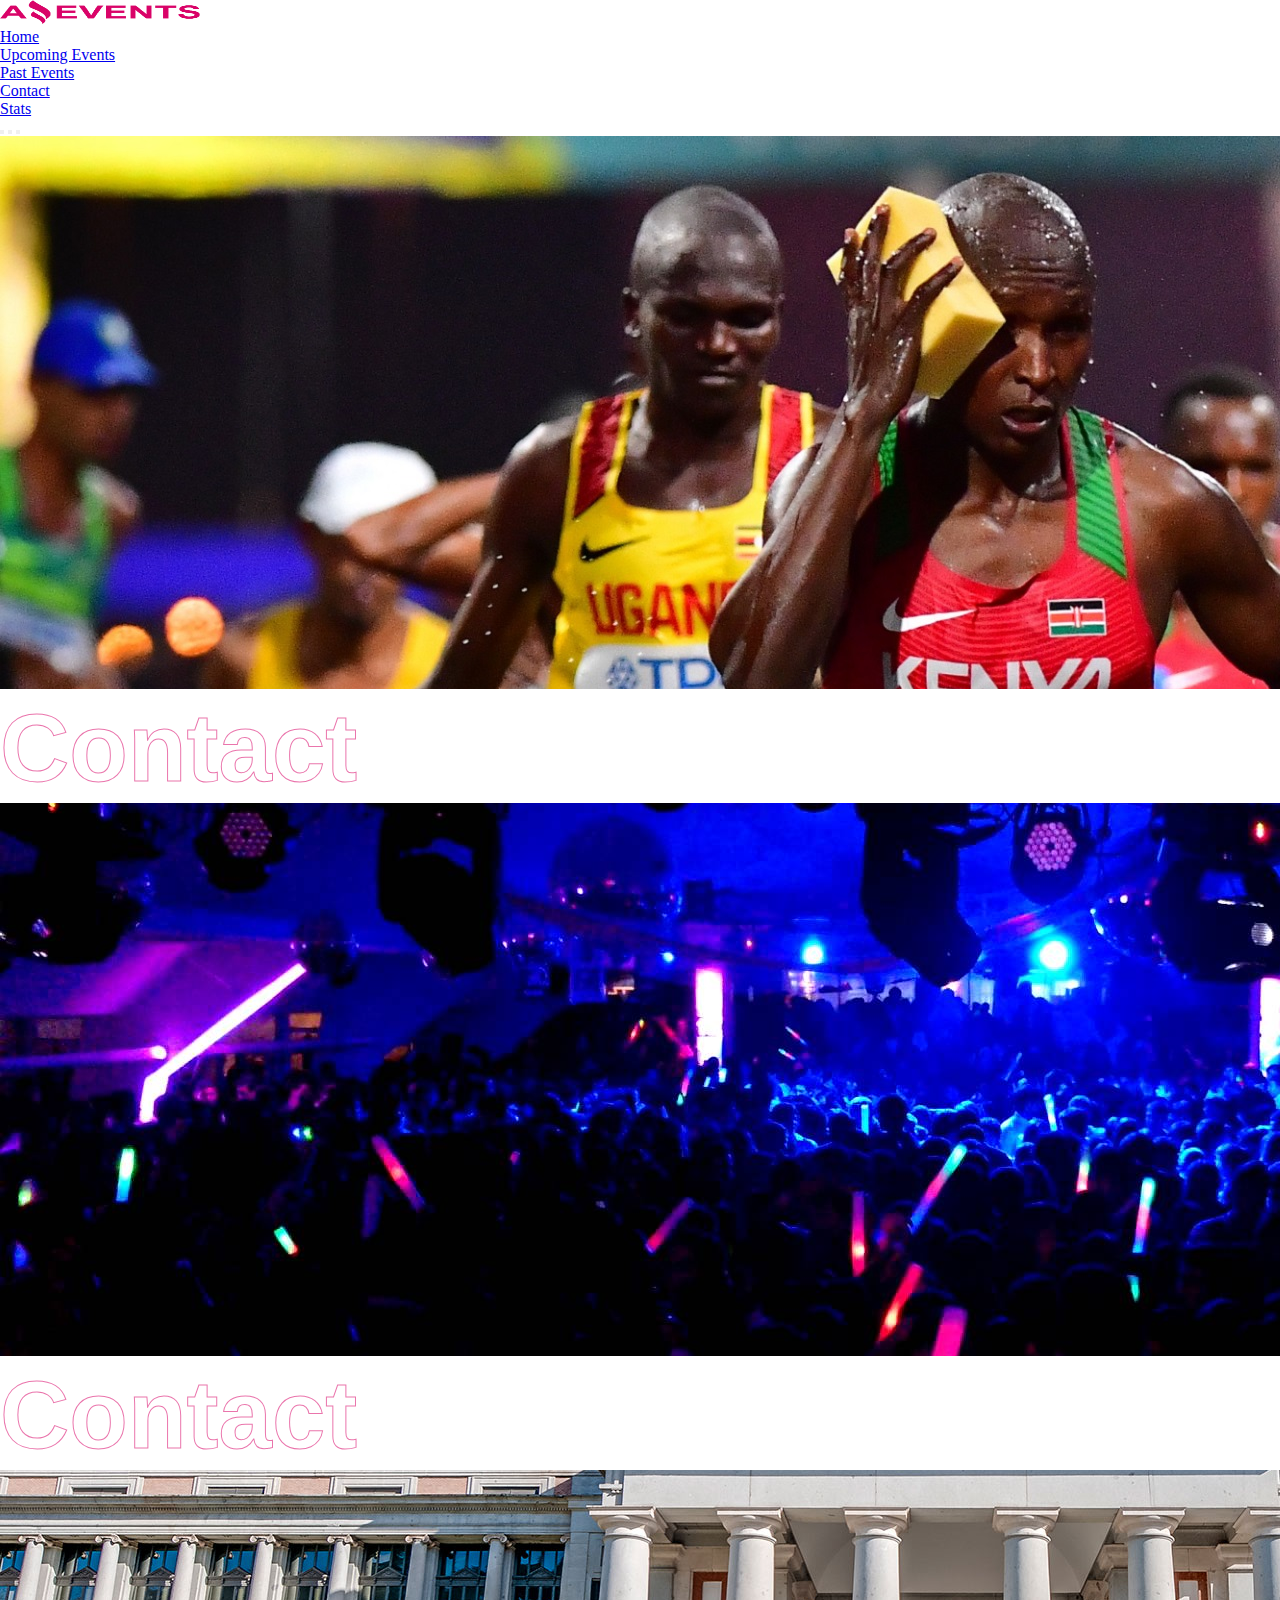
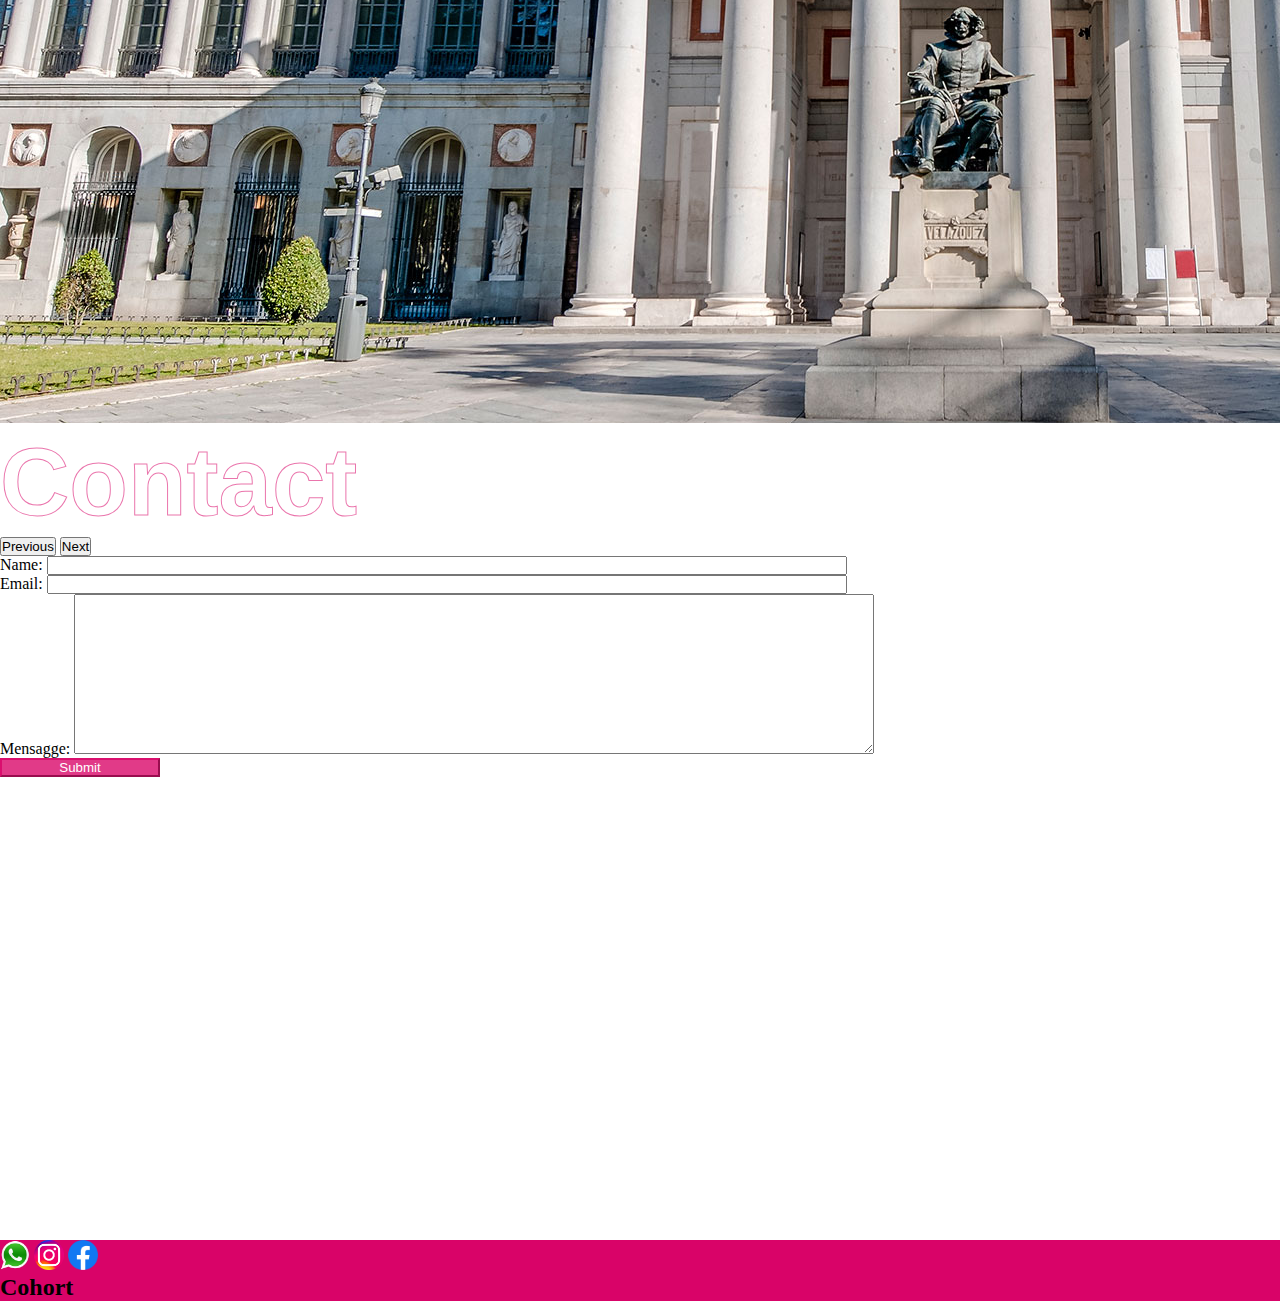
<file: pages/contact.html>
<!DOCTYPE html>
<html lang="en">
  <head>
    <meta charset="utf-8" />
    <meta name="viewport" content="width=device-width, initial-scale=1" />
    <title>Contact Us - Amazing Events</title>
    <link
      rel="shortcut icon"
      href="../sources/faviconmazingevents.png"
      type="image/x-icon"
    />
    <link
      href="https://cdn.jsdelivr.net/npm/bootstrap@5.2.1/dist/css/bootstrap.min.css"
      rel="stylesheet"
      integrity="sha384-iYQeCzEYFbKjA/T2uDLTpkwGzCiq6soy8tYaI1GyVh/UjpbCx/TYkiZhlZB6+fzT"
      crossorigin="anonymous"
    />
    <link rel="stylesheet" href="../styles/style.css" />
  </head>
  <body>
    <!-- navbar start -->
    <nav
      class="navbar navbar-expand-lg bg-light d-flex gap-5 align-items-center justify-content-evenly"
    >
      <div class="container-fluid m-3">
        <div class="container">
          <a class="navbar-brand" href="#">
            <img
              src="../sources/Logo_Amazing_Events.png"
              alt="Bootstrap"
              width="200"
              height="24"
            />
          </a>
        </div>
        <div
          class="collapse navbar-collapse d-flex justify-content-end pe-5"
          id="navbarNav"
        >
          <ul class="navbar-nav me-5 pe-5">
            <li class="nav-item">
              <a class="nav-link me-5" aria-current="page" href="../index.html"
                >Home</a
              >
            </li>
            <li class="nav-item">
              <a class="nav-link me-5" href="./pages/upcoming.html"
                >Upcoming Events</a
              >
            </li>
            <li class="nav-item">
              <a class="nav-link me-5" href="./pages/pastevents.html"
                >Past Events</a
              >
            </li>
            <li class="nav-item me-5">
              <a class="nav-link active" href="#">Contact</a>
            </li>
            <li class="nav-item me-5">
              <a class="nav-link" href="./pages/stats.html">Stats</a>
            </li>
          </ul>
        </div>
      </div>
    </nav>
    <!-- Navbar end  -->
    <div
      id="carouselExampleDark"
      class="carousel carousel-dark slide"
      data-bs-ride="carousel"
    >
      <div class="carousel-indicators">
        <button
          type="button"
          data-bs-target="#carouselExampleDark"
          data-bs-slide-to="0"
          class="active"
          aria-current="true"
          aria-label="Slide 1"
        ></button>
        <button
          type="button"
          data-bs-target="#carouselExampleDark"
          data-bs-slide-to="1"
          aria-label="Slide 2"
        ></button>
        <button
          type="button"
          data-bs-target="#carouselExampleDark"
          data-bs-slide-to="2"
          aria-label="Slide 3"
        ></button>
      </div>
      <div class="carousel-inner">
        <div class="carousel-item active" data-bs-interval="10000">
          <img
            src="../sources/banner1920.png"
            class="d-block w-100"
            alt="..."
          />
          <div class="carousel-caption d-none d-md-block">
            <h1 class="H1_Carrousel">Contact</h1>
          </div>
        </div>
        <div class="carousel-item" data-bs-interval="2000">
          <img
            src="../sources/banner1920_2.png"
            class="d-block w-100"
            alt="..."
          />
          <div class="carousel-caption d-none d-md-block">
            <h1 class="H1_Carrousel">Contact</h1>
          </div>
        </div>
        <div class="carousel-item">
          <img
            src="../sources/banner1920_3.png"
            class="d-block w-100"
            alt="..."
          />
          <div class="carousel-caption d-none d-md-block">
            <h1 class="H1_Carrousel">Contact</h1>
          </div>
        </div>
      </div>
      <button
        class="carousel-control-prev"
        type="button"
        data-bs-target="#carouselExampleDark"
        data-bs-slide="prev"
      >
        <span class="carousel-control-prev-icon" aria-hidden="true"></span>
        <span class="visually-hidden">Previous</span>
      </button>
      <button
        class="carousel-control-next"
        type="button"
        data-bs-target="#carouselExampleDark"
        data-bs-slide="next"
      >
        <span class="carousel-control-next-icon" aria-hidden="true"></span>
        <span class="visually-hidden">Next</span>
      </button>
    </div>
    <!-- Main start -->
    <main
      class="d-flex flex-column justify-content-center align-items-center gap-5 p-5"
    >
      <form action="./show_data.html" method="get">
        <label
          >Name:
          <input
            class="form-control"
            style="width: 50rem"
            type="text"
            name="Name"
          />
        </label>
        <div class="form-group">
        <label
          >Email:
          <input
            class="form-control"
            style="width: 50rem"
            type="text"
            name="Email"
          />
        </label>
      </div>
      <div class="form-group">
        <label
          >Mensagge:
          <textarea
            class="form-control"
            style="width: 50rem; height: 10rem"
            id="exampleFormControlTextarea1"
            rows="3"
          ></textarea>
        </label>
      </div>
        <div class="d-flex justify-content-end">
          <button
            class="form-control bg-primary text-white"
            style="width: 10rem"
            type="submit"
          >
            Submit
          </button>
        </div>
      </form>
    </main>
    <!-- Main end -->
    <!-- Footer start -->
    <footer class="p-1">
      <div class="d-flex justify-content-between">
        <figure class="d-flex align-items-center gap-3 pt-2 ps-5">
          <img
            src="../sources/logowhats.png"
            alt="Whatsapp"
            width="30"
            height="30"
          />
          <img
            src="../sources/logoinsta.png"
            alt="Instagram"
            width="30"
            height="30"
          />
          <img
            src="../sources/logofacebook.png"
            alt="Facebook"
            width="30"
            height="30"
          />
        </figure>
        <h2 class="d-flex pe-5 text-white align-items-center">Cohort</h2>
      </div>
    </footer>
    <!-- Footer end -->
    <script
      src="https://cdn.jsdelivr.net/npm/bootstrap@5.2.1/dist/js/bootstrap.bundle.min.js"
      integrity="sha384-u1OknCvxWvY5kfmNBILK2hRnQC3Pr17a+RTT6rIHI7NnikvbZlHgTPOOmMi466C8"
      crossorigin="anonymous"
    ></script>
  </body>
</html>
</file>
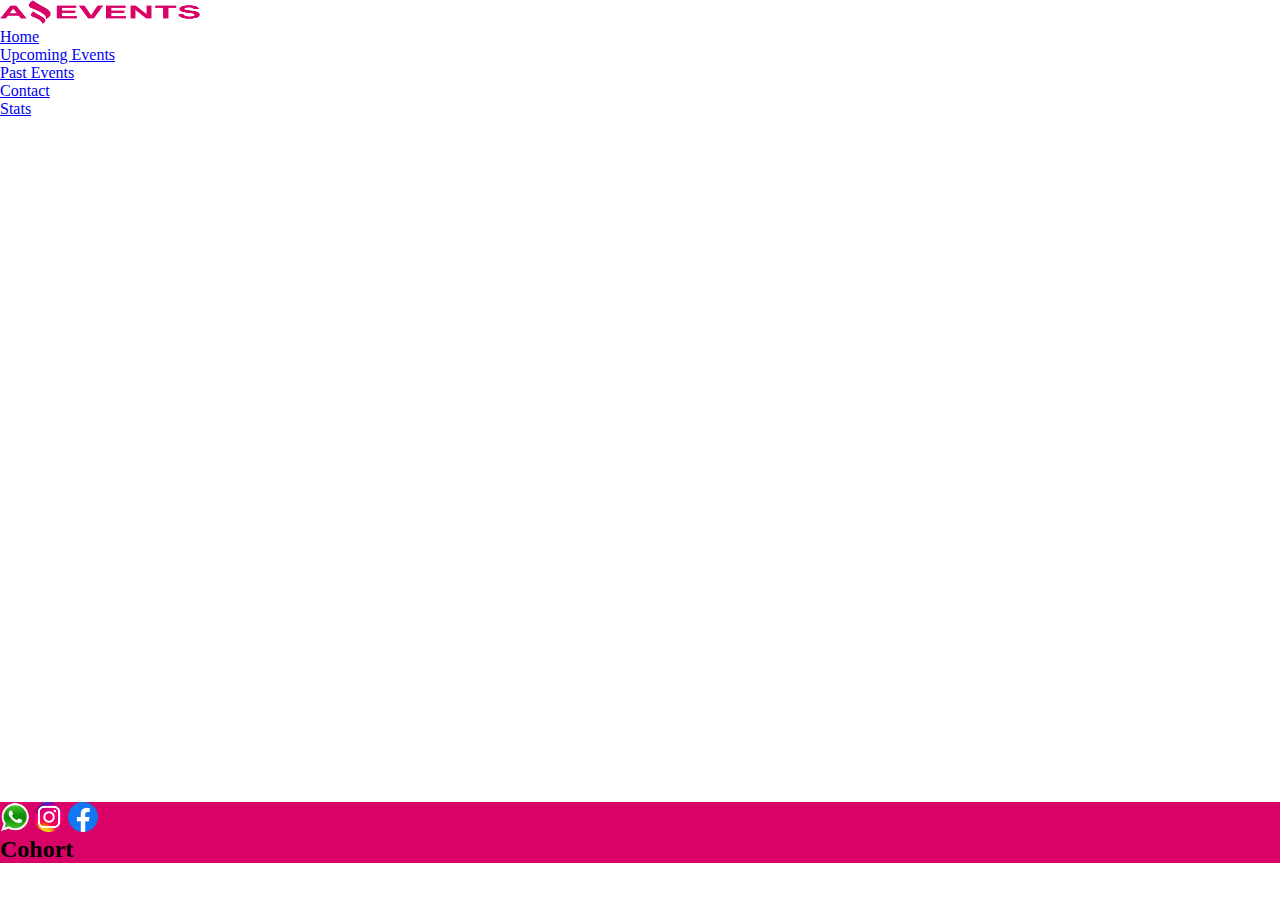
<file: pages/details.html>
<!DOCTYPE html>
<html lang="en">
  <head>
    <meta charset="utf-8" />
    <meta name="viewport" content="width=device-width, initial-scale=1" />
    <title>Details - Amazing Eventos</title>
    <link
      rel="shortcut icon"
      href="/sources/faviconmazingevents.png"
      type="image/x-icon"
    />
    <link
      href="https://cdn.jsdelivr.net/npm/bootstrap@5.2.1/dist/css/bootstrap.min.css"
      rel="stylesheet"
      integrity="sha384-iYQeCzEYFbKjA/T2uDLTpkwGzCiq6soy8tYaI1GyVh/UjpbCx/TYkiZhlZB6+fzT"
      crossorigin="anonymous"
    />
    <link rel="stylesheet" href="/styles/style.css">
  </head>
  <body>
    <!-- navbar start -->
    <nav class="navbar navbar-expand-lg bg-light d-flex gap-5 align-items-center justify-content-evenly">
      <div class="container-fluid m-3">
        <div class="container">
          <a class="navbar-brand" href="#">
            <img
              src="../sources/Logo_Amazing_Events.png"
              alt="Bootstrap"
              width="200"
              height="24"
            />
          </a>
        </div>
        <div
          class="collapse navbar-collapse d-flex justify-content-end pe-5"
          id="navbarNav"
        >
          <ul class="navbar-nav me-5 pe-5">
            <li class="nav-item">
              <a class="nav-link me-5" aria-current="page" href="../index.html"
                >Home</a
              >
            </li>
            <li class="nav-item">
              <a class="nav-link me-5" href="./pages/upcoming.html">Upcoming Events</a>
            </li>
            <li class="nav-item">
              <a class="nav-link active me-5" href="./pages/pastevents.html">Past Events</a>
            </li>
            <li class="nav-item me-5">
              <a class="nav-link" href="./pages/contact.html">Contact</a>
            </li>
            <li class="nav-item me-5">
              <a class="nav-link" href="./pages/stats.html">Stats</a>
            </li>
          </ul>
        </div>
      </div>
    </nav>
    <!-- Navbar end  -->
    <!-- Main start -->
    <main class="mainDetails">
      <div class="cardDetails d-flex container-fluid mt-5 mb-5 border rounded" id="viewDetail"></div>
      <article class="d-flex container-fluid mt-5 mb-5 border rounded" style="width: 60%;">
      </article>
    </main>
    <!-- Main end -->
    <!-- Footer start -->
<footer class="p-1">
  <div class="d-flex justify-content-between">
    <figure class="d-flex align-items-center gap-3 pt-2 ps-5">
      <img
        src="../sources/logowhats.png"
        alt="Whatsapp"
        width="30"
        height="30"
      />
      <img
        src="../sources/logoinsta.png"
        alt="Instagram"
        width="30"
        height="30"
      />
      <img
        src="../sources/logofacebook.png"
        alt="Facebook"
        width="30"
        height="30"
      />
    </figure>
    <h2 class="d-flex pe-5 text-white align-items-center">Cohort</h2>
  </div>
</footer>
<!-- Footer end --> 
      <script src="../scripts/data.js"></script>
      <script src="../scripts/viewdetails.js"></script>
    <script
      src="https://cdn.jsdelivr.net/npm/bootstrap@5.2.1/dist/js/bootstrap.bundle.min.js"
      integrity="sha384-u1OknCvxWvY5kfmNBILK2hRnQC3Pr17a+RTT6rIHI7NnikvbZlHgTPOOmMi466C8"
      crossorigin="anonymous"
    ></script>
  </body>
</html>
</file>
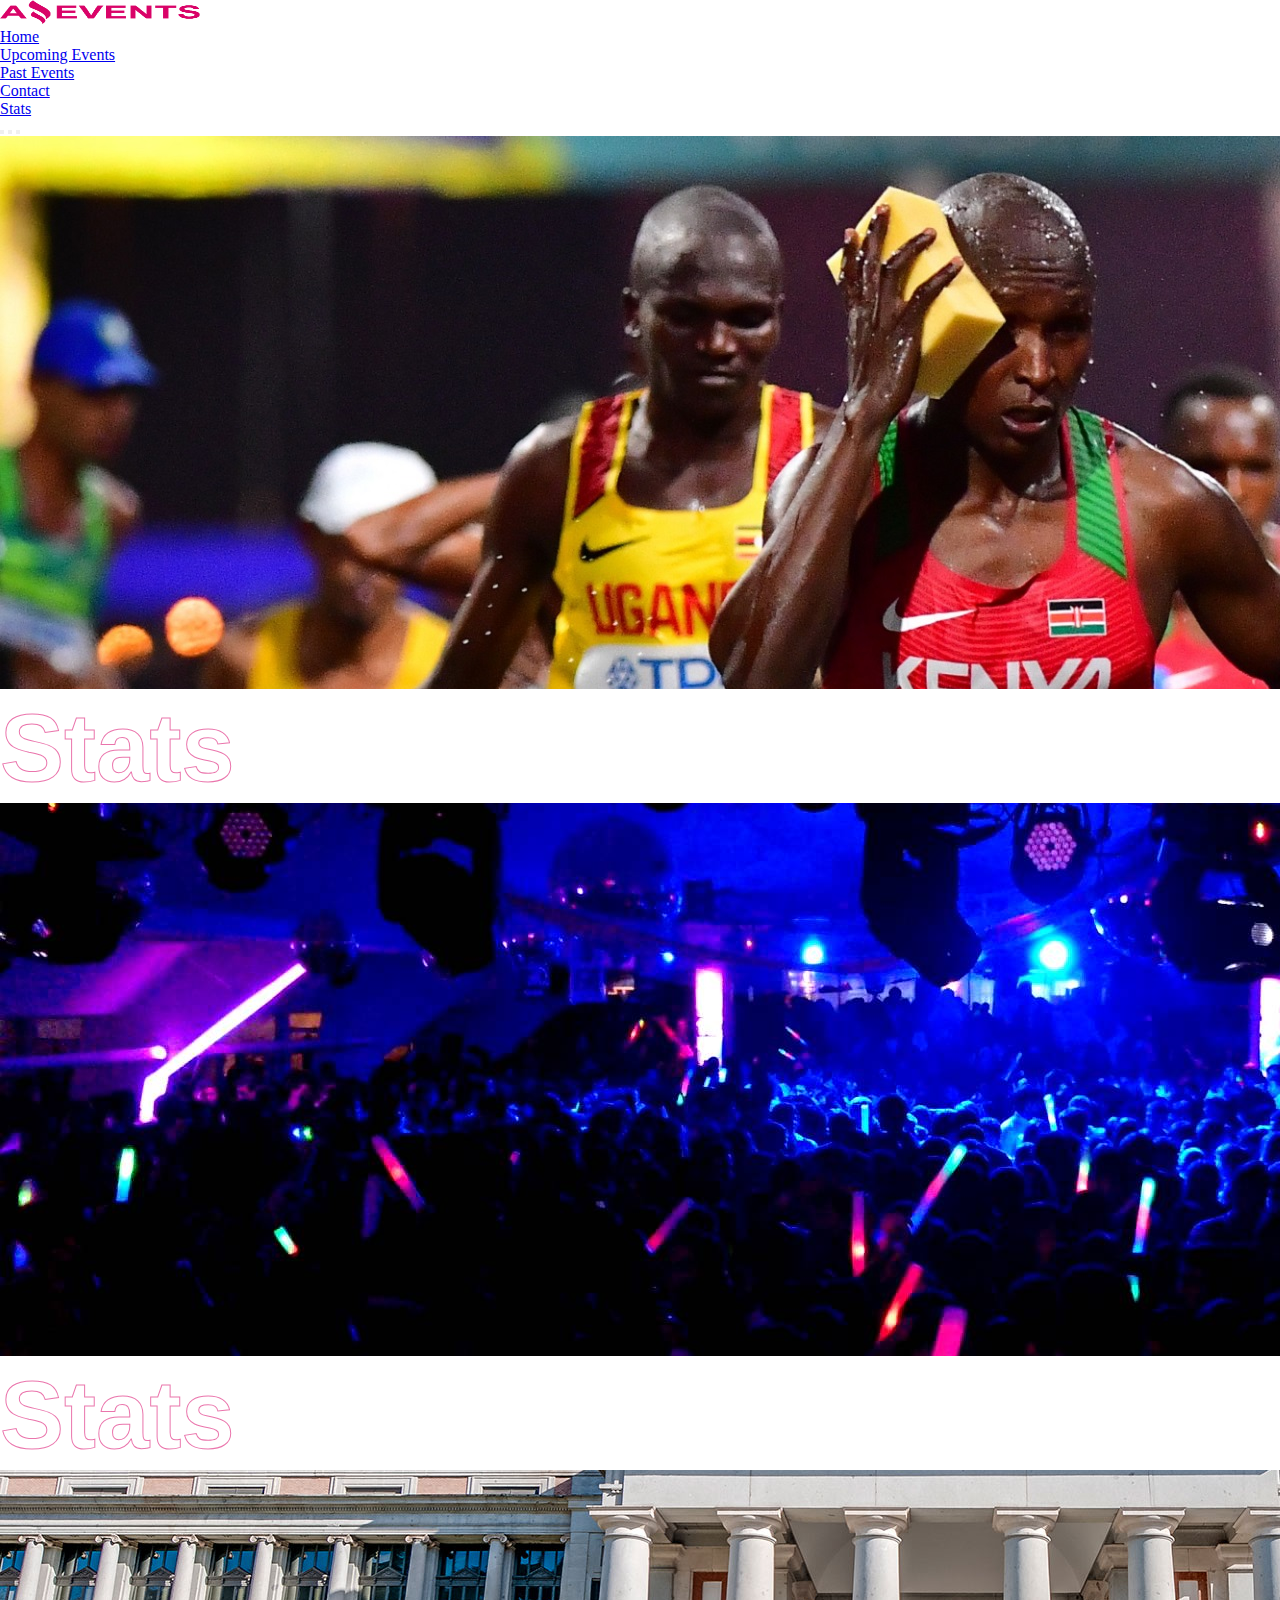
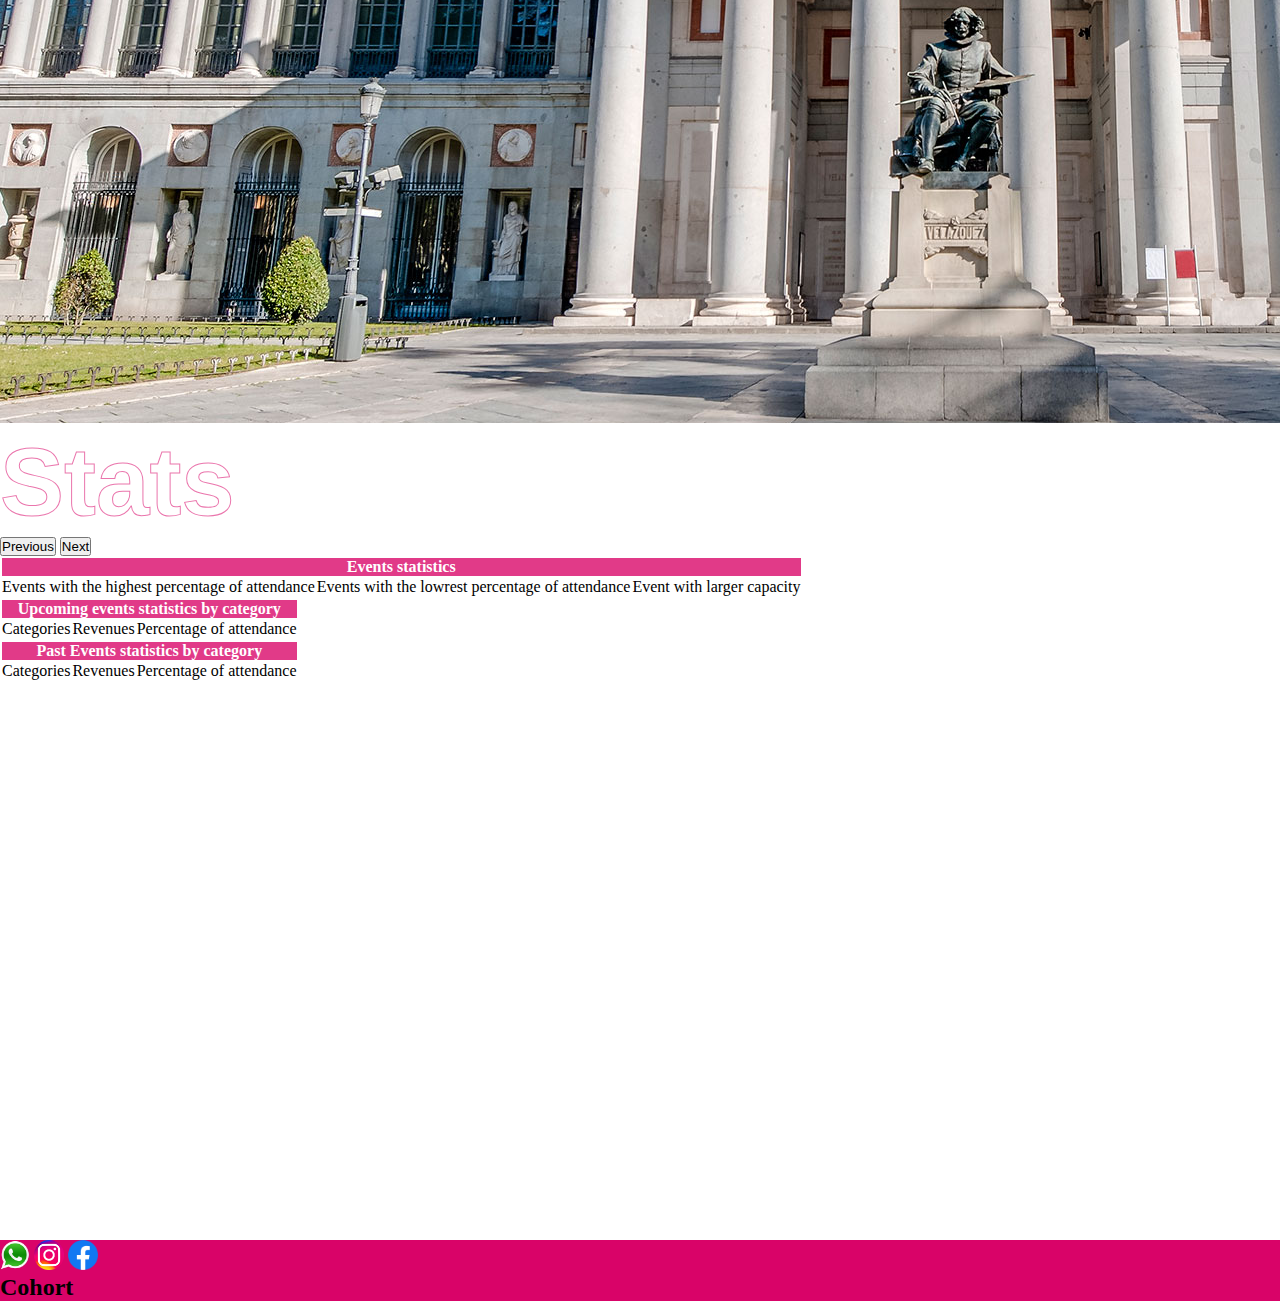
<file: pages/stats.html>
<!DOCTYPE html>
<html lang="en">
  <head>
    <meta charset="UTF-8" />
    <meta http-equiv="X-UA-Compatible" content="IE=edge" />
    <meta name="viewport" content="width=device-width, initial-scale=1.0" />
    <title>Stats - Amazing Events</title>
    <link
      rel="shortcut icon"
      href="../sources/faviconmazingevents.png"
      type="image/x-icon"
    />
    <link
      href="https://cdn.jsdelivr.net/npm/bootstrap@5.2.1/dist/css/bootstrap.min.css"
      rel="stylesheet"
      integrity="sha384-iYQeCzEYFbKjA/T2uDLTpkwGzCiq6soy8tYaI1GyVh/UjpbCx/TYkiZhlZB6+fzT"
      crossorigin="anonymous"
    />
    <link rel="stylesheet" href="../styles/style.css">
  </head>
  <body>
    <!-- navbar start -->
    <nav class="navbar navbar-expand-lg bg-light d-flex gap-5 align-items-center justify-content-evenly">
        <div class="container-fluid m-3">
          <div class="container">
            <a class="navbar-brand" href="#">
              <img
                src="../sources/Logo_Amazing_Events.png"
                alt="Bootstrap"
                width="200"
                height="24"
              />
            </a>
          </div>
          <div
            class="collapse navbar-collapse d-flex justify-content-end pe-5"
            id="navbarNav"
          >
            <ul class="navbar-nav me-5 pe-5">
              <li class="nav-item">
                <a class="nav-link me-5" aria-current="page" href="../index.html"
                  >Home</a
                >
              </li>
              <li class="nav-item">
                <a class="nav-link me-5" href="./pages/upcoming.html">Upcoming Events</a>
              </li>
              <li class="nav-item">
                <a class="nav-link me-5" href="./pages/pastevents.html">Past Events</a>
              </li>
              <li class="nav-item me-5">
                <a class="nav-link" href="./pages/contact.html">Contact</a>
              </li>
              <li class="nav-item me-5">
                <a class="nav-link active" href="#">Stats</a>
              </li>
            </ul>
          </div>
        </div>
      </nav>
      <!-- Navbar end  -->
      <div id="carouselExampleDark" class="carousel carousel-dark slide" data-bs-ride="carousel">
        <div class="carousel-indicators">
          <button type="button" data-bs-target="#carouselExampleDark" data-bs-slide-to="0" class="active" aria-current="true" aria-label="Slide 1"></button>
          <button type="button" data-bs-target="#carouselExampleDark" data-bs-slide-to="1" aria-label="Slide 2"></button>
          <button type="button" data-bs-target="#carouselExampleDark" data-bs-slide-to="2" aria-label="Slide 3"></button>
        </div>
        <div class="carousel-inner">
          <div class="carousel-item active" data-bs-interval="10000">
            <img src="../sources/banner1920.png" class="d-block w-100" alt="...">
            <div class="carousel-caption d-none d-md-block">
              <h1 class="H1_Carrousel">Stats</h1>
            </div>
          </div>
          <div class="carousel-item" data-bs-interval="2000">
            <img src="../sources/banner1920_2.png" class="d-block w-100" alt="...">
            <div class="carousel-caption d-none d-md-block">
              <h1 class="H1_Carrousel">Stats</h1>
            </div>
          </div>
          <div class="carousel-item">
            <img src="../sources/banner1920_3.png" class="d-block w-100" alt="...">
            <div class="carousel-caption d-none d-md-block">
              <h1 class="H1_Carrousel">Stats</h1>
            </div>
          </div>
        </div>
        <button class="carousel-control-prev" type="button" data-bs-target="#carouselExampleDark" data-bs-slide="prev">
          <span class="carousel-control-prev-icon" aria-hidden="true"></span>
          <span class="visually-hidden">Previous</span>
        </button>
        <button class="carousel-control-next" type="button" data-bs-target="#carouselExampleDark" data-bs-slide="next">
          <span class="carousel-control-next-icon" aria-hidden="true"></span>
          <span class="visually-hidden">Next</span>
        </button>
      </div>
    <main>
      <main>
        <table class="table table-hover">
          <tr class="table-info"> 
            <th colspan="4" class="text-center Color_Style_Title">Events statistics</th>
          </tr>
          <tr>
            <td>Events with the highest percentage of attendance</td>
            <td>Events with the lowrest percentage of attendance</td>
            <td>Event with larger capacity</td>
          </tr>
          <tbody id="tableNumber1"></tbody>
          <table class="table table-hover">
          <tr class="table-info">
            <th colspan="4" class="text-center Color_Style_Title">Upcoming events statistics by category</th>
          </tr>
          <tr>
            <td>Categories</td>
            <td>Revenues</td>
            <td>Percentage of attendance</td>
          </tr>
          <tbody id="tableNumber2"></tbody>
        </table>
        <table class="table table-hover">          
          <tr class="table-info">
            <th colspan="4" class="text-center Color_Style_Title">Past Events statistics by category</th>
          </tr>
          <tr>
            <td>Categories</td>
            <td>Revenues</td>
            <td>Percentage of attendance</td>
          </tr>
          <tbody class="" id="tableNumber3"></tbody>
        </table>         
      </main>
    </main>
<!-- Footer start -->
<footer class="p-1">
    <div class="d-flex justify-content-between">
      <figure class="d-flex align-items-center gap-3 pt-2 ps-5">
        <img
          src="../sources/logowhats.png"
          alt="Whatsapp"
          width="30"
          height="30"
        />
        <img
          src="../sources/logoinsta.png"
          alt="Instagram"
          width="30"
          height="30"
        />
        <img
          src="../sources/logofacebook.png"
          alt="Facebook"
          width="30"
          height="30"
        />
      </figure>
      <h2 class="d-flex pe-5 text-white align-items-center">Cohort</h2>
    </div>
  </footer>
<!-- Footer end -->
    <script src="../scripts/stats.js"></script>
    <script
      src="https://cdn.jsdelivr.net/npm/bootstrap@5.2.1/dist/js/bootstrap.bundle.min.js"
      integrity="sha384-u1OknCvxWvY5kfmNBILK2hRnQC3Pr17a+RTT6rIHI7NnikvbZlHgTPOOmMi466C8"
      crossorigin="anonymous"
    ></script>
  </body>
</html>
</file>
<file: styles/style.css>
*{
    margin: 0;
    padding: 0;
    box-sizing: border-box;
}

.card-containerH{
    width: 750px;
    height: auto;
    background-color: white;
    border-radius: 10px;
    box-shadow: 0px 3px 10px rgba(31, 31, 31, .1);

    display: flex;
    margin: auto;
    margin-top: 100px;
}

.cardDetails{
    justify-content: center;
    margin-right: 50rem;
}

.image-containerH{
    width: 40%;
}

.image-containerH img{
    width: 100%;
    height: 100%;
    border-radius: 10px 0px 0px 10px;
}

.text-containerH{
    width: 60%;
    display: flex;
    flex-direction: column;
    justify-content: center;
    padding: 0 15px;
}

.H2_CardH{
    color: black;
    font-size: 30px;
    font-weight: bolder;
    text-align: center;
    margin-top: 50px;
}

.Title_H2{
    font-size: 15px;
    margin-bottom: 20px;
    text-align: center;
}
.Details_H2{
    font-size: 1rem;
    text-align: center;
}
main{
    min-height: 76vh;
}
footer{
    background-color: #d90368;
}

.Color_Style_Title, .bg-primary{
    background-color: #d90367c7 !important;
    color: white;
}
.btn-primary, .bg-primary{
    background-color: #d90367c7;
    border-color: #d90367c7;
}

.btn-primary:hover{
    background-color: #d903678c !important;
    border-color: #d903678c;
}
.H1_Carrousel{
    color: white !important;
    font-size: 6rem;
    font-family: Arial, Helvetica, sans-serif !important;
    -webkit-text-stroke: 1px #d903678c;
    text-shadow: 3px 3px 3px 3px #d903678c;
}
</file>
